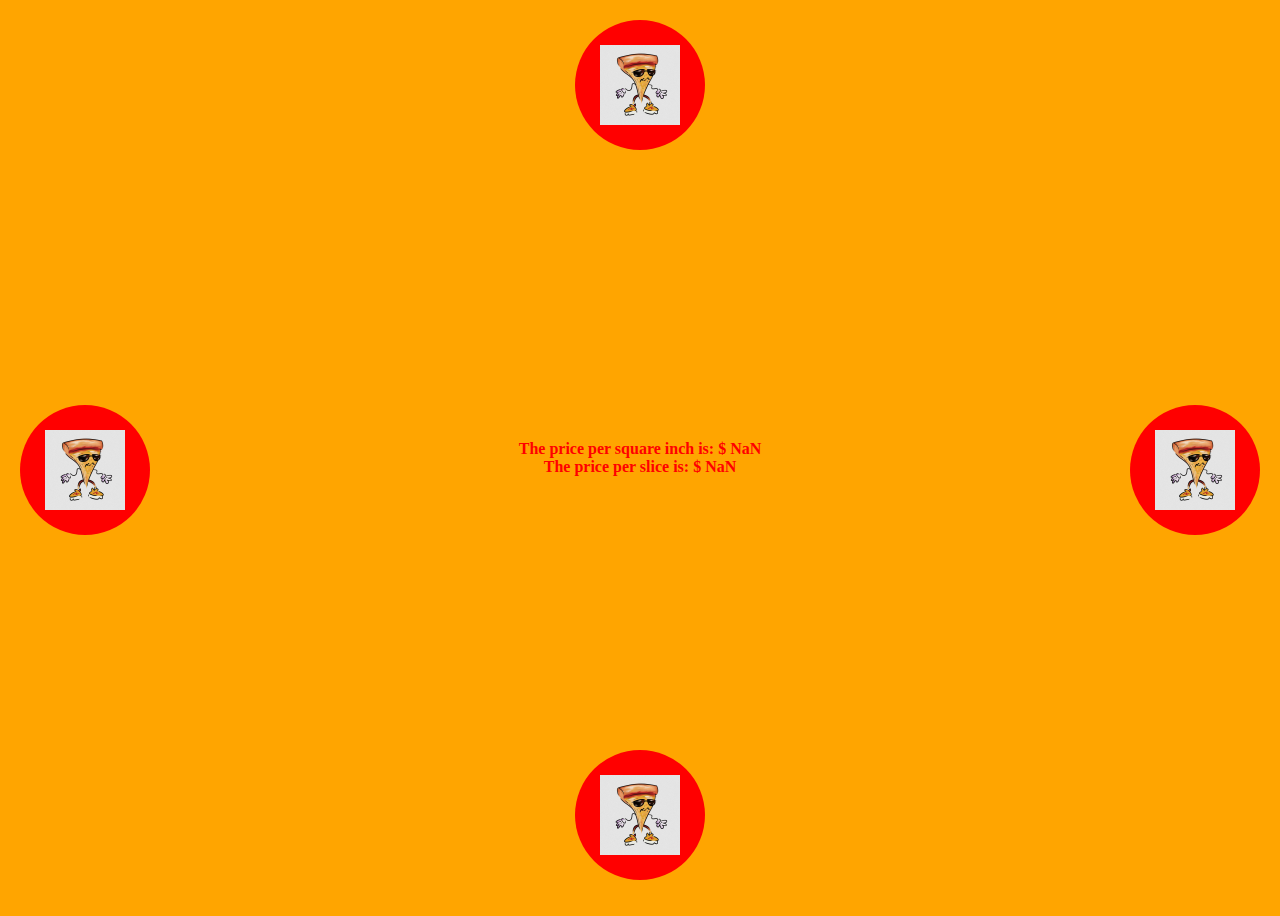
<file: index.html>
<!DOCTYPE html>
<html lang="en">
<head>
    <meta charset="UTF-8">
    <title>Javascript Lab - P DeNardis</title>
    <link rel="stylesheet" href="styles.css">
</head>
<body>

    <script language="JavaScript" type="text/javascript">
  
       var pizzaSize;
      
        // prompt user for input
      
        pizzaSize = prompt("Enter size of pizza (diameter in inches)","12");
        pizzaPrice = prompt("Enter price of pizza as a decimal (no $ sign)","9.99");
        sliceNum = prompt("How many slices of pizza do you want?","8");
      
        // convert data to numeric format
      
        pizzaSize = parseInt(pizzaSize);
        pizzaPrice = parseFloat(pizzaPrice);
        sliceNum = parseInt(sliceNum);
      
        // calculate results
      
        var radius = ( pizzaSize / 2.0 );
        var area = Math.PI * radius * radius;
        var priceNoRound = pizzaPrice / area;
        var pricePerSquareInch = priceNoRound.toFixed(2);
        var perSlice = pizzaPrice/sliceNum;
        var perSliceRound = perSlice.toFixed(2)
      
        // display results
        document.writeln("The price per square inch is: $ " + pricePerSquareInch + "<br/>");
        document.writeln("The price per slice is: $ " + perSliceRound)               
        </script>
        <div class="pepperoni top">
            <img src="pizzaman.jpg" alt="Image"/>
        </div>
        <div class="pepperoni bottom">
            <img src="pizzaman.jpg" alt="Image"/>
        </div>
        <div class="pepperoni left">
            <img src="pizzaman.jpg" alt="Image"/>
        </div>
        <div class="pepperoni right">
            <img src="pizzaman.jpg" alt="Image"/>
        </div>
    </body>
        
</html>
</file>
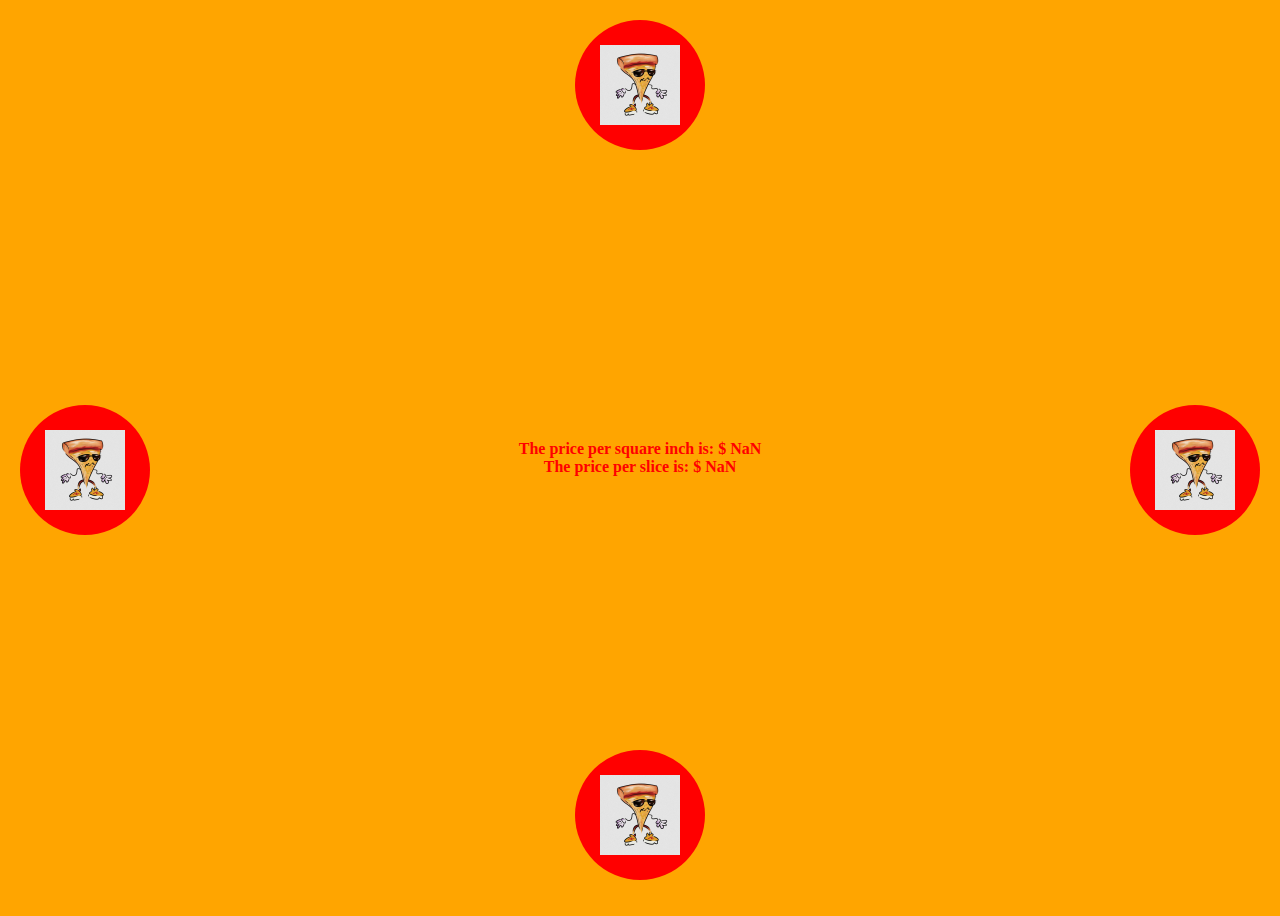
<file: pizzajs.html>
<!DOCTYPE html>
<html lang="en">
<head>
    <meta charset="UTF-8">
    <title>Javascript Lab - P DeNardis</title>
    <link rel="stylesheet" href="styles.css">
</head>
<body>

    <script language="JavaScript" type="text/javascript">
  
       var pizzaSize;
      
        // prompt user for input
      
        pizzaSize = prompt("Enter size of pizza (diameter in inches)","12");
        pizzaPrice = prompt("Enter price of pizza as a decimal (no $ sign)","9.99");
        sliceNum = prompt("How many slices of pizza do you want?","8");
      
        // convert data to numeric format
      
        pizzaSize = parseInt(pizzaSize);
        pizzaPrice = parseFloat(pizzaPrice);
        sliceNum = parseInt(sliceNum);
      
        // calculate results
      
        var radius = ( pizzaSize / 2.0 );
        var area = Math.PI * radius * radius;
        var priceNoRound = pizzaPrice / area;
        var pricePerSquareInch = priceNoRound.toFixed(2);
        var perSlice = pizzaPrice/sliceNum;
        var perSliceRound = perSlice.toFixed(2)
      
        // display results
        document.writeln("The price per square inch is: $ " + pricePerSquareInch + "<br/>");
        document.writeln("The price per slice is: $ " + perSliceRound)               
        </script>
        <div class="pepperoni top">
            <img src="pizzaman.jpg" alt="Image"/>
        </div>
        <div class="pepperoni bottom">
            <img src="pizzaman.jpg" alt="Image"/>
        </div>
        <div class="pepperoni left">
            <img src="pizzaman.jpg" alt="Image"/>
        </div>
        <div class="pepperoni right">
            <img src="pizzaman.jpg" alt="Image"/>
        </div>
    </body>
        
</html>
</file>
<file: styles.css>
body
{
    font-family: 'Times New Roman', Arial, serif;
    background-color: orange;
    color: red;
    font-weight: bolder;
    height: 100vh;
    display: flex;
    justify-content:center;
    text-align:center;
    align-items: center;
}
img
{
    width: 80px;
    height: auto;
    z-index: 1;
    margin-top:25px;
}

.pepperoni
{
    width:130px;
    position: absolute;
    margin-top: 20px;
    height: 130px;
    background-color: red;
    border-radius: 80%;
}

.top { top: 0; left: 50%; transform: translateX(-50%); }
.bottom { bottom: 0; left: 50%; transform: translateX(-50%);margin-bottom: 20px; }
.left { top: 50%; left: 0; transform: translateY(-50%);margin-left: 20px; }
.right { top: 50%; right: 0; transform: translateY(-50%);margin-right: 20px; }
</file>
